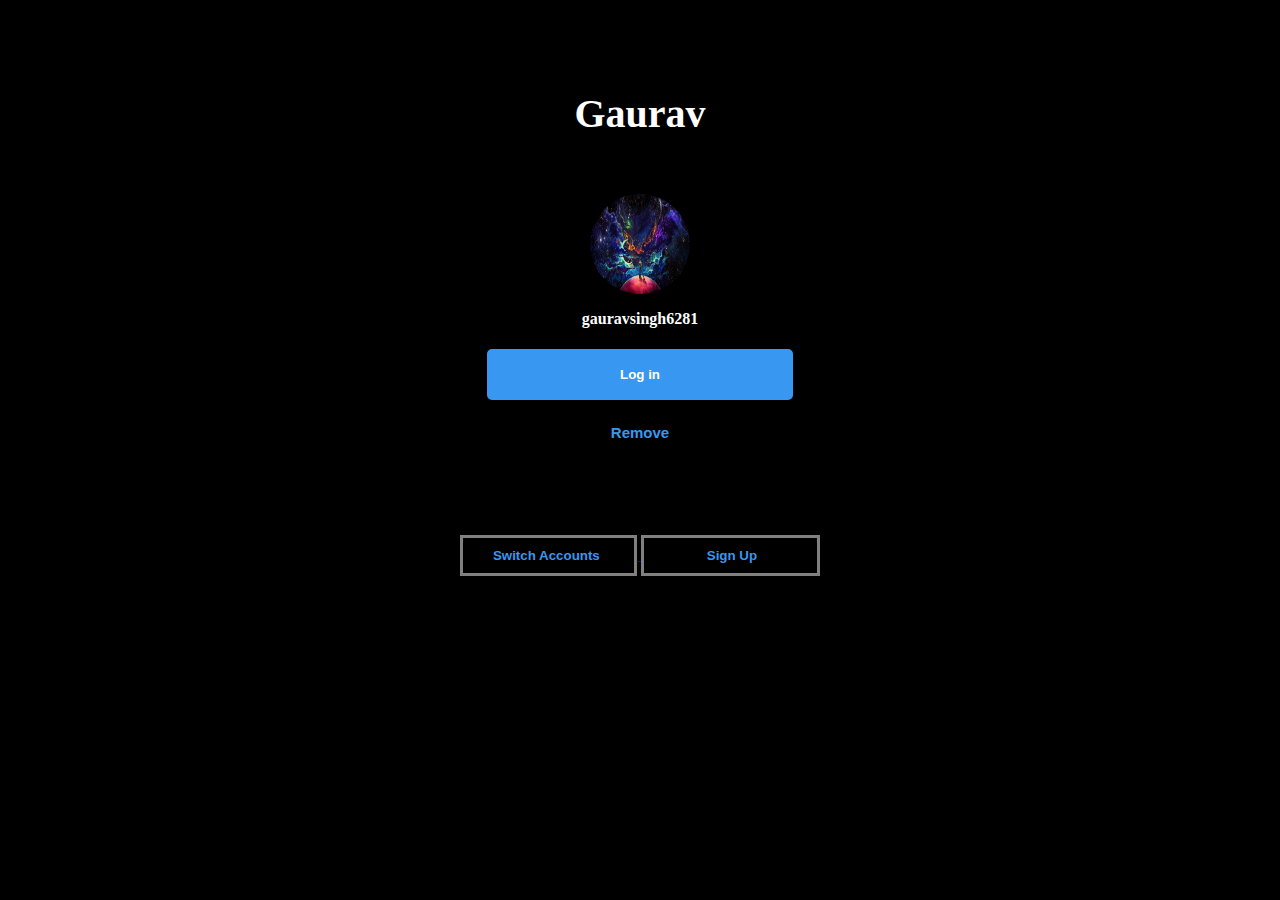
<file: index.html>
<html>
    <head>
        <link rel="stylesheet"
        href="web1.css">
    </head>
    <body>
        <h1>Gaurav</h1>
        <a href="website.html">
            <img src="profile.jpg"
            width="100" height="100">
        </a>
        <br>
        <p>gauravsingh6281</p>
        <a href="website.html">
        <button class="login">Log in</button>
        </a>
        <br>
        <button class="remove">Remove</button>
<br>
<a href="switch.html">
<button class="switch">Switch Accounts</button>
</a>
<a href="sign.html">
<button class="sign">Sign Up</button>
</a>
<script src="web1.js"></script>
    </body>
</html>
</file>
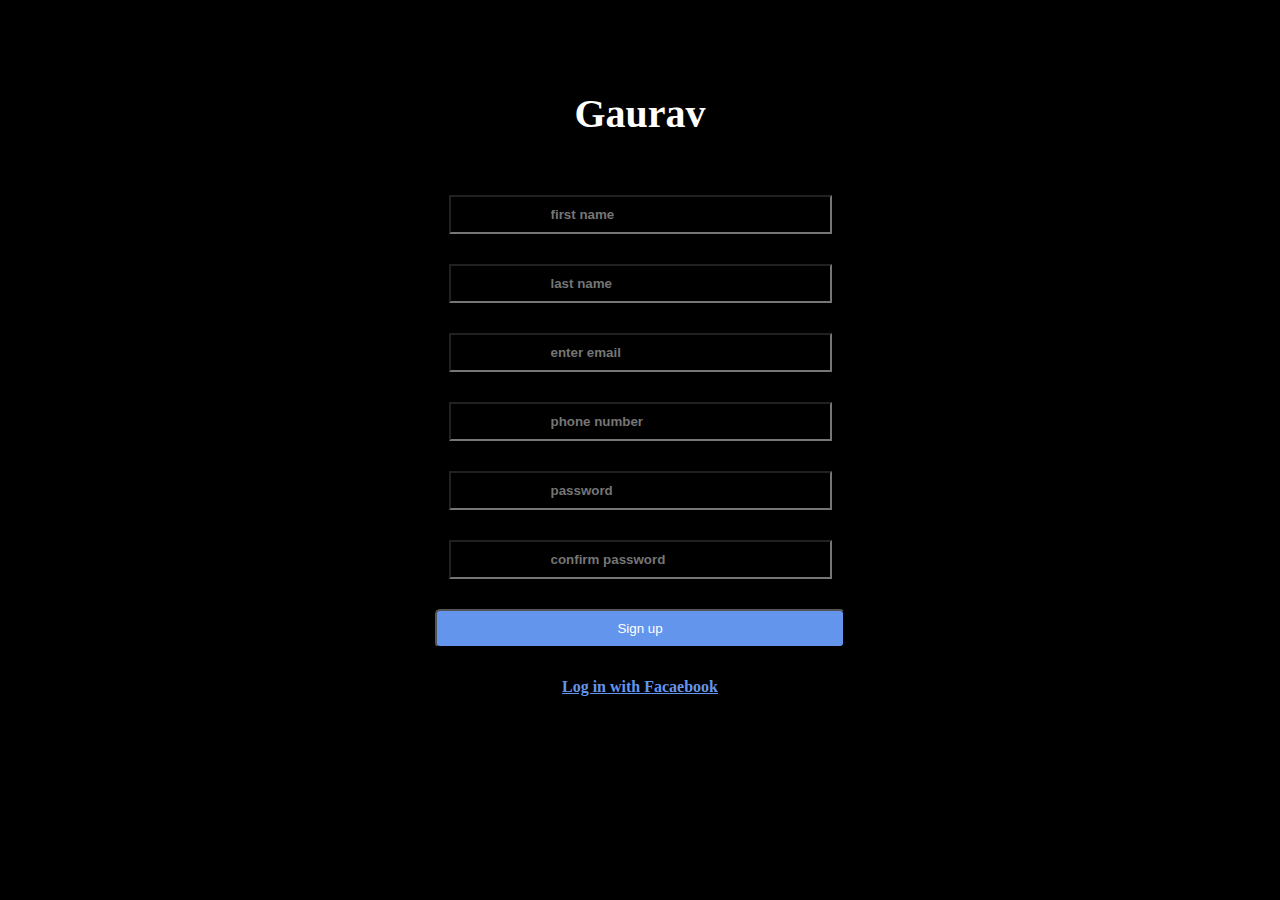
<file: sign.html>
<html>
    <head>
        <link rel="stylesheet" href="sign.css">
    </head>
    <body>
    <h1>Gaurav</h1>
    <br>
    <input type="text"
    placeholder="first name"/>
    <br>
    <input type="text"
    placeholder="last name"/>
    <br>
    <input type="url"
    placeholder="enter email"/>
    <br>
    <input type="number"
    placeholder="phone number"/>
    <br>
    <input type="password"
    placeholder="password"/>
    <br>
    <input type="password"
    placeholder="confirm password"/>
    <br>
    <a href="website.html">
        <button>Sign up</button>
    </a>
    <br>
    <a href="web1.html">Log in with Facaebook</a>
    </body> 
</html>
</file>
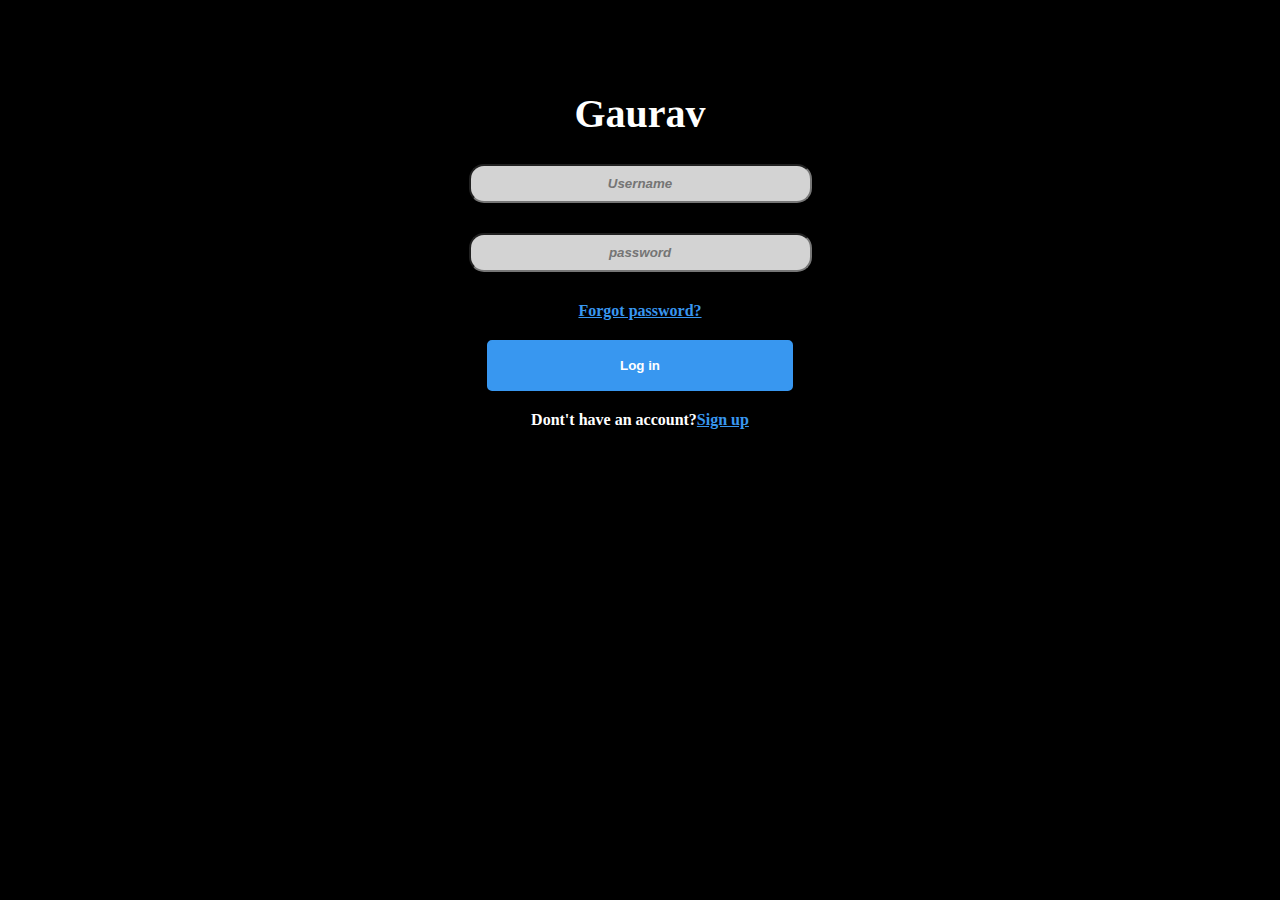
<file: switch.html>
<html>
    <head>
        <link rel="stylesheet" href="switch.css">
    </head>
    <body>
        <h1>Gaurav</h1>
        <input type ="email"
        placeholder="Username"/>
        <br>
        <input type="password"
        placeholder="password"/>
        <br>
        <a href="#">Forgot password?</a>
        <br>
        <a href="website.html">
        <button>Log in</button>
        </a>
        <div class="sub-content">
            <div class="s-part">
                Dont't have an account?<a href="sign.html">Sign up</a>
            </div>
        </div>
    </body>
</html>
</file>
<file: web1.css>
body{
    text-align: center;
    font-weight: bolder;
    background-color: black;
    color: white;
}

img{
    border-radius: 50px 50px 50px 50px;
    margin-top: 30px;
}

.login{
    font-weight: bold;
    padding-left: 130px;
    padding-right: 130px;
    padding-bottom: 15px;
    padding-top: 15px;
    background-color:  #3897f0;
    color: white;
    border: solid   #3897f0;
    margin-top: 5px;
    margin-bottom: 20px;
    border-radius: 5px;
}

h1{
    margin-top: 90px;
    font-family:cursive;
    font-weight: bolder;
    font-size: 40px;
}

.remove{
    background-color: black;
    color: #3897f0;
    font-weight: bolder;
    font-size: 15px;
    border: solid black;
}

.sign{
    margin-top: 90px;
    padding: 10px 60px 10px 63px;
    font-weight: bolder;
    color:  #3897f0;
    background-color: black;
    border: solid grey;
    position: absolute right;
}

.switch{
    margin-top: 90px;
    padding: 10px 34px 10px 30px;
    font-weight: bolder;
    color:  #3897f0;
    background-color: black;
    border: solid grey;
    position: absolute left;
}
</file>
<file: sign.css>
h1{
    margin-top: 90px;
    font-family:cursive;
    font-weight: bolder;
    font-size: 40px;
    margin-bottom: 40px;
}

body{
    text-align: center;
    font-weight: bolder;
    background-color: black;
    color: white;
}

a{
    color: cornflowerblue;
}

button{
    background-color: cornflowerblue;
    color: white;
    padding: 10px 180px 10px 180px;
    margin-bottom: 30px;
    border-radius: 5px;
}

input{
    color: white;
    background-color: black;
    padding: 10px 100px 10px 100px;
    margin-bottom: 30px;
    font-weight: bolder;
}
</file>
<file: switch.css>
button{
    font-weight: bold;
padding-left: 130px;
padding-right: 130px;
padding-top: 15px;
padding-bottom: 15px;
background-color: #3897f0;
color: white;
border: solid #3897f0;
margin-top: 5px;
margin-bottom: 20px;
border-radius: 5px;
}
body{
    text-align: center;
    font-weight: bolder;
    background-color: black;
    color: white;
}

h1{
    margin-top: 90px;
    font-family:cursive;
    font-weight: bolder;
    font-size: 40px;
}

a{
    color:#3897f0;
}

input{
    background-color: lightgrey;
    color: black;
padding: 10px 80px 10px 80px;
margin: 0 0 30px 0;
text-align: center;
font-weight: bolder;
font-style: italic;
border-radius: 15px;
}
    
    button{
        margin-top: 20px;
    }
</file>
